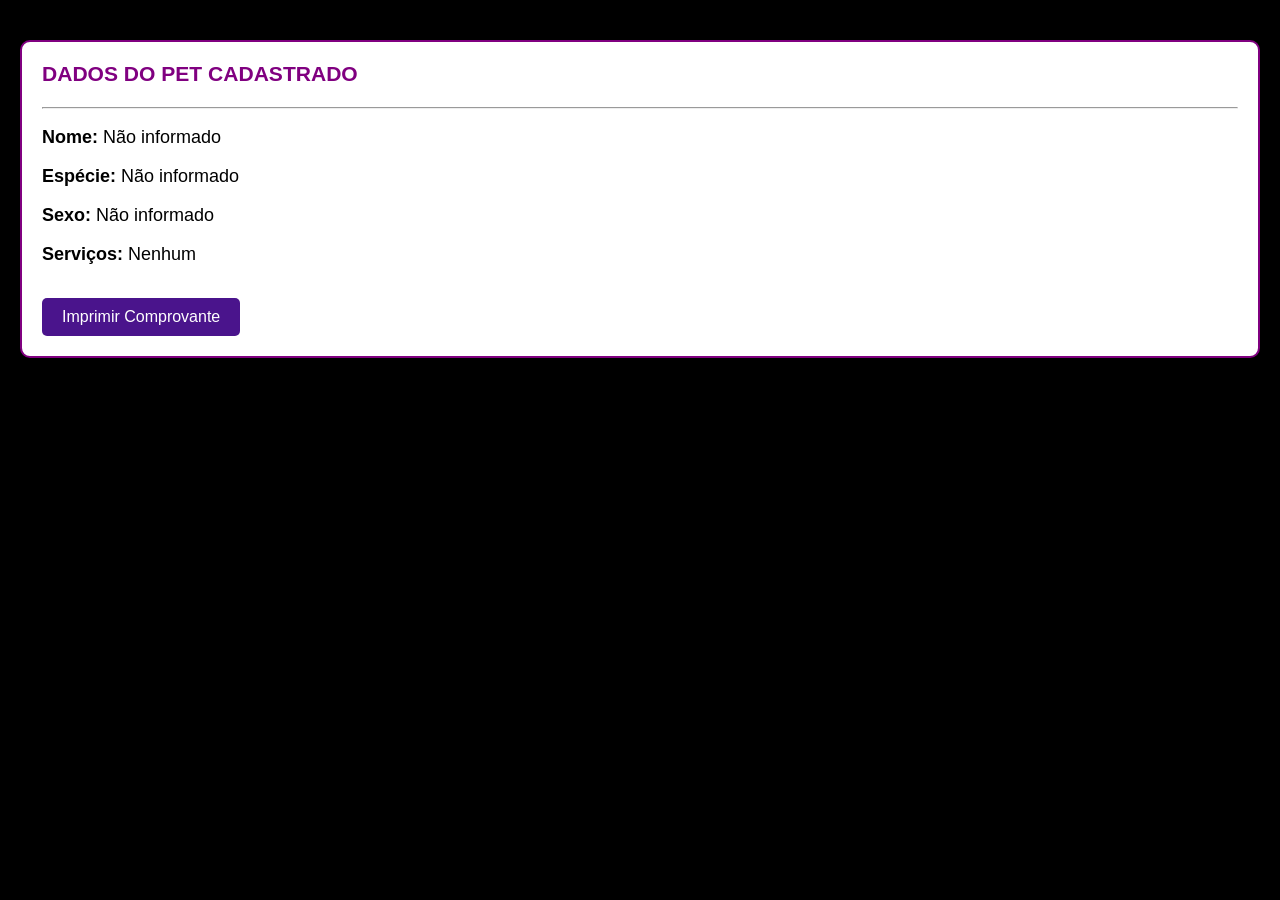
<file: comprovante.html>
<!DOCTYPE html>
<html lang="pt-br">
<head>
    <!-- ============================================================
         CONFIGURAÇÕES BÁSICAS DA PÁGINA
    ============================================================ -->

    <!-- Define o conjunto de caracteres (UTF-8)
         Permite usar acentos corretamente (á, é, ç, etc.) -->
    <meta charset="UTF-8">

    <!-- Informação sobre o autor da página -->
    <meta name="author" content="Wanderley Lopes Batista">    

    <!-- Torna a página responsiva
         Faz com que ela se adapte a celulares e tablets -->
    <meta name="viewport" content="width=device-width, initial-scale=1.0">     

    <!-- Importa o arquivo CSS externo
         Responsável por toda a estilização da página -->
    <link rel="stylesheet" href="css/estilo_petshop.css">

    <!-- Título exibido na aba do navegador -->
    <title>Comprovante do Pet</title>
</head>

<body>

    <!-- ============================================================
         ÁREA DE EXIBIÇÃO DOS DADOS
    ============================================================ -->

    <!-- 
        Esta DIV começa vazia.
        O JavaScript irá inserir conteúdo dentro dela dinamicamente.
        Isso é chamado de "conteúdo dinâmico".
    -->
    <div id="resultado"></div>

    <script>
        // ============================================================
        // 1. RECUPERANDO DADOS DO localStorage
        // ============================================================
        // localStorage é uma "memória do navegador".
        // Ele guarda informações mesmo após atualizar a página.
        //
        // getItem("chave") → busca um valor salvo anteriormente.
        //
        // O operador || funciona como um "plano B":
        // Se não existir valor (null), mostra um texto padrão.

        let nomePet = localStorage.getItem("nomePet") || "Não informado";
        // Recupera o nome do pet

        let especiePet = localStorage.getItem("especiePet") || "Não informado";
        // Recupera a espécie do pet

        let sexoPet = localStorage.getItem("sexoPet") || "Não informado";
        // Recupera o sexo do pet

        let listaServicos = localStorage.getItem("listaServicos") || "Nenhum";
        // Recupera os serviços escolhidos

        // ============================================================
        // 2. SELECIONANDO O ELEMENTO HTML
        // ============================================================
        // getElementById → busca um elemento pelo ID

        let areaResultado = document.getElementById("resultado");
        // Aqui estamos "pegando" a DIV onde o conteúdo será exibido

        // ============================================================
        // 3. INSERINDO HTML DINÂMICO NA PÁGINA
        // ============================================================
        // innerHTML permite colocar HTML dentro de um elemento
        //
        // Usamos crases (` `) → template string
        // Isso permite usar variáveis com ${variavel}

        areaResultado.innerHTML = `
            
            <!-- Caixa principal do comprovante -->
            <div class="comprovante">

                <!-- Título do comprovante -->
                <h3 class="titulo-comprovante">
                    DADOS DO PET CADASTRADO
                </h3>

                <!-- Linha separadora -->
                <hr>

                <!-- Exibição dos dados recuperados -->
                <p><strong>Nome:</strong> ${nomePet}</p>
                <p><strong>Espécie:</strong> ${especiePet}</p>
                <p><strong>Sexo:</strong> ${sexoPet}</p>
                <p><strong>Serviços:</strong> ${listaServicos}</p>

                <!-- 
                    Botão de impressão
                    window.print() abre a tela de impressão do navegador
                -->
                <button onclick="window.print()" class="botao-imprimir">
                    Imprimir Comprovante
                </button>

            </div>
        `;

        // ============================================================
        // 4. OBSERVAÇÃO IMPORTANTE PARA OS ALUNOS
        // ============================================================
        // Se aparecer "Não informado":
        // - Os dados não foram salvos no localStorage
        // - Ou o nome das chaves está diferente
        //
        // Dica: testar no console com F12 → localStorage
    </script>

</body>
</html>
</file>
<file: css/estilo_petshop.css>
body {                      /* Estiliza o corpo da página */
  background: #000000;      
  font-family: 'Segoe UI', Tahoma, Geneva, Verdana, sans-serif; 
  font-size: 18px;          
  margin: 0;                
  padding: 20px;            
}

h2 {                        
  background: #148c8c;      
  color: white;             
  text-align: center;       
  padding: 20px;            
  border-radius: 10px;      
  box-shadow: 0 4px 6px rgba(0,0,0,0.1); 
}

ul.menu {                   
  background: #212121;      
  padding: 15px;            
  list-style: none;         
  text-align: left;         
  border-radius: 5px;       
}

ul.menu li {                
  display: inline;          
  margin-right: 25px;       
}

ul.menu li a {              
  color: #ffeb3b;           
  text-decoration: none;    
  text-transform: uppercase;
  font-weight: bold;        
  font-size: 20px;          
}

ul.menu li a:hover {        
  color: white;             
  border-bottom: 2px solid white; 
}

fieldset {                  
  border: 3px solid #4a148c;
  border-radius: 15px;      
  background: white;        
  padding: 25px;            
}

legend {                    
  font-weight: bold;        
  padding: 0 10px;          
  color: #4a148c;           
}

input#nome {                
  width: 95%;               
  padding: 12px;            
  font-size: 18px;          
  border: 1px solid #ccc;   
  border-radius: 5px;       
}

#banner {                   
  width: 100%;              
  height: auto;             
  border-radius: 15px;      
  margin-bottom: 20px;      
}

#rodape{
  text-align:center; 
  margin-top:30px; 
  font-size:14px;	
}

/* ============================= */
/* TABELA DE HORÁRIO DE FUNCIONAMENTO */
/* ============================= */

table.tabela-horario {              
  margin: 40px auto;                
  border-collapse: collapse;       
  width: 70%;                      
  font-family: Arial, sans-serif;  
  font-size: 20px;                 
  box-shadow: 0 4px 12px rgba(0,0,0,0.2); 
  background-color: #ffffff;       
}

table.tabela-horario th {          
  background-color: #5e2b97;       
  color: white;                    
  padding: 14px;                   
  text-align: center;             
}

table.tabela-horario td {          
  padding: 12px;                   
  text-align: center;             
  border: 1px solid #ddd;          
}

table.tabela-horario tr:nth-child(even) {
  background-color: #f5f0fb;
}

/* ============================= */
/* COMPROVANTE DO PET            */
/* ============================= */

.comprovante {               
  border: 2px solid purple;  
  padding: 20px;             
  margin-top: 20px;          
  background: white;         
  border-radius: 10px;       
  box-shadow: 0 4px 8px rgba(0,0,0,0.1); 
}

.titulo-comprovante {        
  color: purple;             
  margin-top: 0;             
}

.botao-imprimir {            
  margin-top: 15px;          
  padding: 10px 20px;        
  background: #4a148c;       
  color: white;              
  border: none;              
  border-radius: 5px;        
  cursor: pointer;           
  font-size: 16px;           
}

.botao-imprimir:hover {      
  background: #6a1b9a;       
}
</file>
